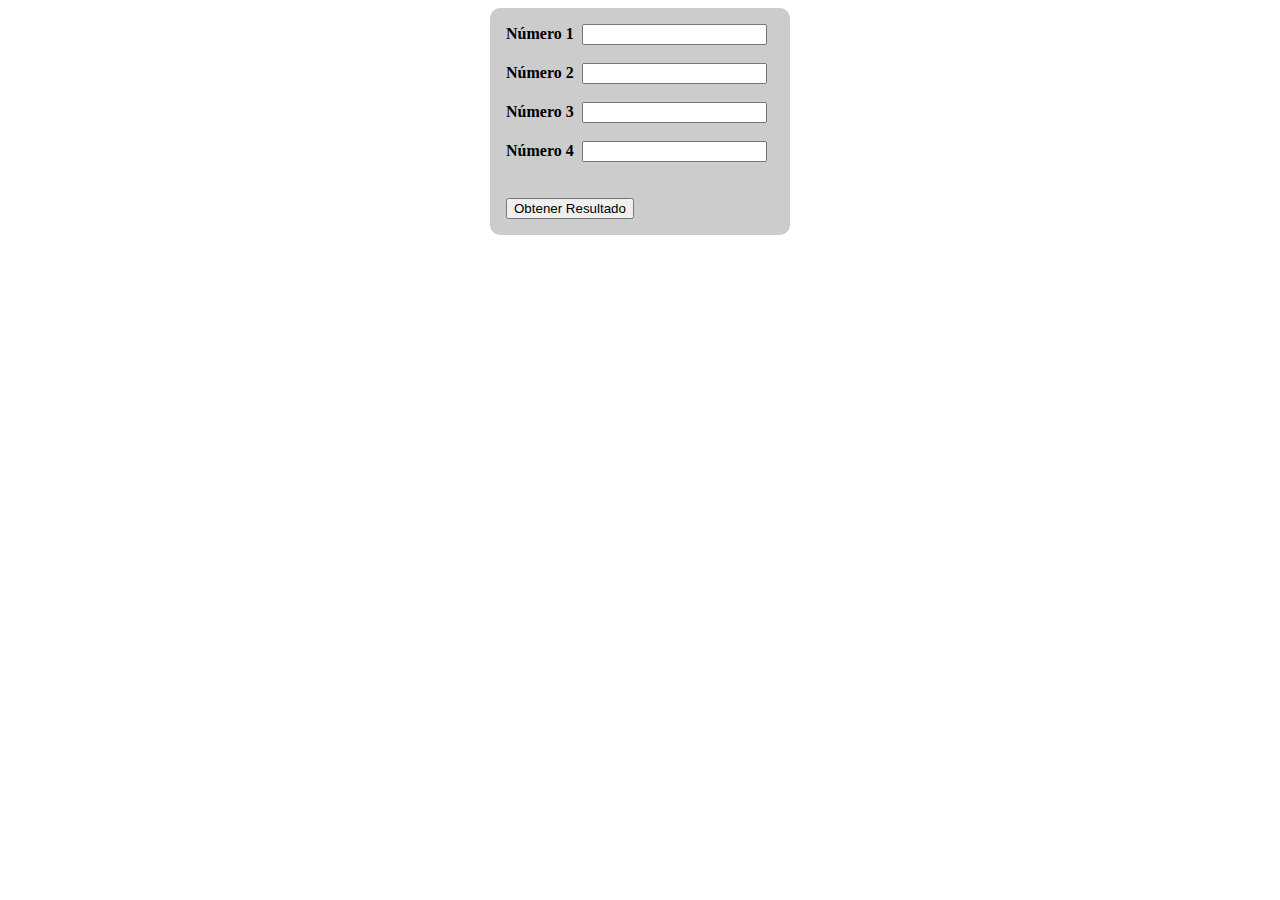
<file: index.html>
<!DOCTYPE html>
<html lang="es">
<head>
    <meta charset="UTF-8">
    <meta http-equiv="X-UA-Compatible" content="IE=edge">
    <meta name="viewport" content="width=device-width, initial-scale=1.0">
    <title>Calculadora con JS</title>
    <link rel="stylesheet" href="./style.css">
    <!-- Enlace / Comunicación con JS -->
    <script src="./funciones.js"></script>
</head>
<body>
    <form>
        <div class="form-group">
            <label for="num1">Número 1</label>
            <input type="number" class="form-control" id="num1" name="num1"/>
        </div>
        <br>
        <div class="form-group">
            <label for="num2">Número 2</label>
            <input type="number" class="form-control" id="num2" name="num2"/>
        </div>
        <br>
        <!-- Input Tarea en Clase -->
        <div class="form-group">
            <label for="num2">Número 3</label>
            <input type="number" class="form-control" id="num3" name="num3"/>
        </div>
        <br>
        <div class="form-group">
            <label for="num2">Número 4</label>
            <input type="number" class="form-control" id="num4" name="num4"/>
        </div>
        <br><br>
        <!-- A este botón se le asignó un evento(onclick) que al ser clickeado se disparará un elemento -->
        <button type="submit" class="btn btn-primary" onclick="suma()">Obtener Resultado</button>
    </form>
</body>
</html>
</file>
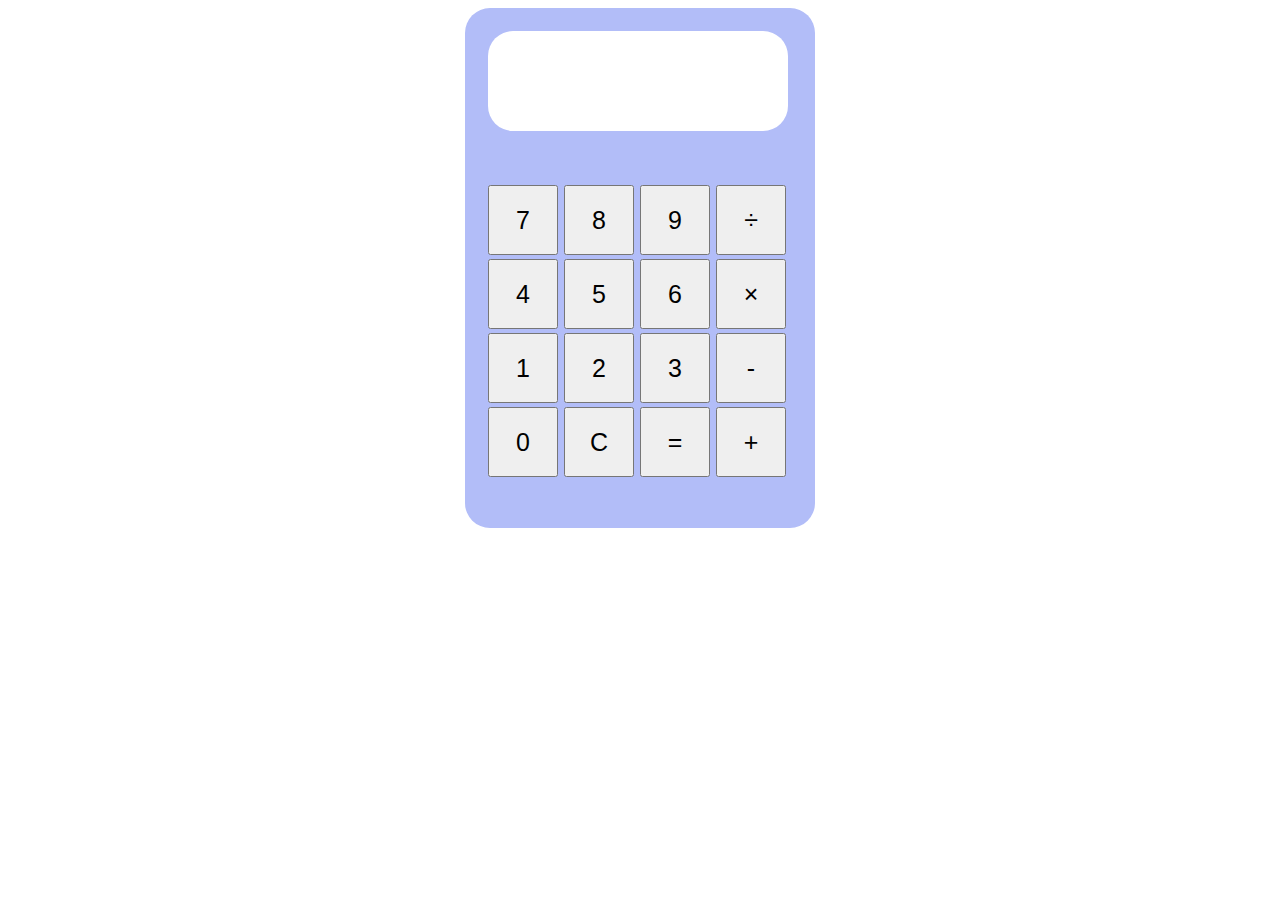
<file: TaskCalculadora/index.html>
<!DOCTYPE html>
<html lang="es">
<head>
    <meta charset="UTF-8">
    <meta http-equiv="X-UA-Compatible" content="IE=edge">
    <meta name="viewport" content="width=device-width, initial-scale=1.0">
    <title>Mi Primera Calculadora</title>
    <link type="text/css" href="./style.css" rel="stylesheet">
    <script src="./funciones.js"></script>
</head>
<body onload="init();">
    <!-- Primera Calculadora -->
    <table class="calculadora">
        <!-- Salida de resultados -->
        <tr>
            <td colspan="4">
                <span id="resultado"></span>
            </td>
        </tr>
    
        <!-- Botones -->
        <tr>
            <td><button id="siete">7</button></td>
            <td><button id="ocho">8</button></td>
            <td><button id="nueve">9</button></td>
            <td><button id="division">÷</button></td> 
        </tr>
    
        <tr>
            <td><button id="cuatro">4</button></td>
            <td><button id="cinco">5</button></td>
            <td><button id="seis">6</button></td>
            <td><button id="multiplicacion">×</button></td> 
        </tr>
    
        <tr>
            <td><button id="uno">1</button></td>
            <td><button id="dos">2</button></td>
            <td><button id="tres">3</button></td>
            <td><button id="resta">-</button></td> 
        </tr>
    
        <tr> 
            <td><button id="cero">0</button></td>
            <td><button id="limpiar">C</button></td>
            <td><button id="igual">=</button></td>
            <td><button id="suma">+</button></td> 
        </tr>
    </table>
</body>
</html>
</file>
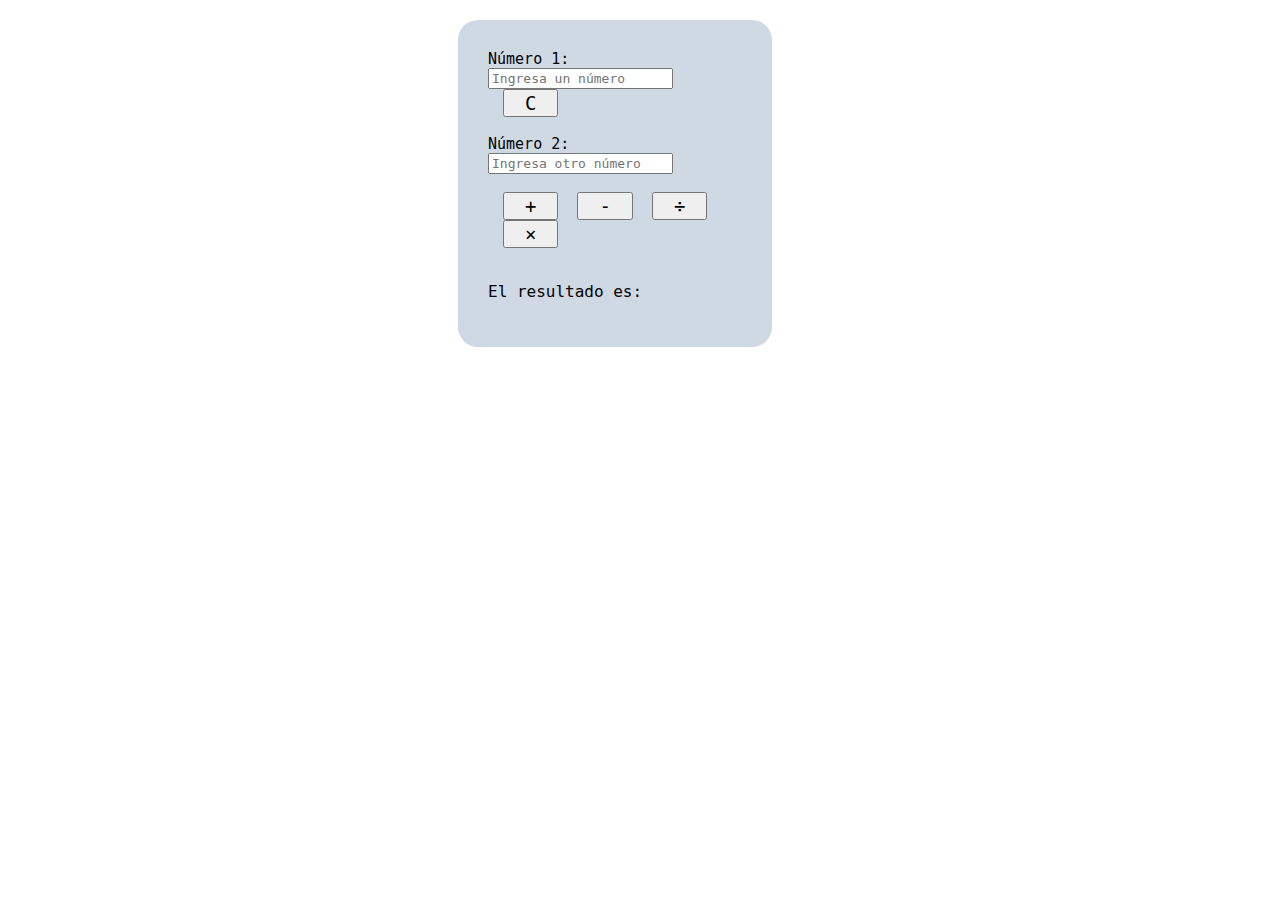
<file: TaskCalculadora/index_2.html>
<!DOCTYPE html>
<html lang="es">
<head>
    <meta charset="UTF-8">
    <meta http-equiv="X-UA-Compatible" content="IE=edge">
    <meta name="viewport" content="width=device-width, initial-scale=1.0">
    <title>Mi segunda Calculadora</title>
    <link type="text/css" href="./style2.css" rel="stylesheet">
    <script src="./funciones2.js"></script>
</head>
<body>
    <!-- Segunda Calculadora -->
    <form id="calculadora2">
        <label>Número 1: </label>
        <input type="number" id="numero1" placeholder="Ingresa un número">

        <button onclick="clean();">C</button> 
        <br><br>

        <label>Número 2: </label>
        <input type="number" id="numero2" placeholder="Ingresa otro número">
        <br><br>

        <!-- Operadores -->
        <button type="button" onclick="sum();">+</button>
        <button type="button" onclick="subt();">-</button>
        <button type="button" onclick="div();">÷</button>
        <button type="button" onclick="mult();">×</button>
        <br><br>
        
        <p>El resultado es: <span id="result"></span></p>

    </form>
</body>
</html>
</file>
<file: style.css>
*{box-sizing:border-box;}

form{
    width:300px;
    padding:16px;
    border-radius:10px;
    margin:auto;
    background-color:#ccc;
}

form label{
    width:72px;
    font-weight:bold;
    display:inline-block;
}

form input[type="text"],

form input[type="password"]{
    width:180px;
    padding:3px 10px;
    border:1px solid #f6f6f6;
    border-radius:3px;
    background-color:#f6f6f6;
    margin:8px 0;
    display:inline-block;
}

form input[type="submit"]{
    width:100%;
    padding:8px 16px;
    margin-top:32px;
    border:1px solid #000;
    border-radius:5px;
    display:block;
    color:#fff;
    background-color:#000;
} 

form input[type="submit"]:hover{
    cursor:pointer;
}

textarea{
    width:100%;
    height:100px;
    border:1px solid #f6f6f6;
    border-radius:3px;
    background-color:#f6f6f6;           
    margin:8px 0;
    /*resize: vertical | horizontal | none | both*/
    resize:none;
    display:block;
}
</file>
<file: TaskCalculadora/style.css>
/* Primera Calculadora */
.calculadora{
    display: block;
    margin: 0 auto;
    padding: 20px;
    background-color: rgb(178, 189, 248);
    width: 350px;
    height: 520px;
    border-radius: 25px;
}

.calculadora td button{
    display: block;
    width: 70px;
    height: 70px;
    font-size: 25px;
    /* margin-left: -15px; */
}

#resultado{
    display: block;
    text-align: right;
    font-size: 40px;
    margin-bottom: 50px;
    width: 300px;
    height: 100px;
    line-height: 100px;
    background-color: #fff;
    border-radius: 25px;
    overflow-y: scroll;
    font-family:monospace;
}
</file>
<file: TaskCalculadora/style2.css>
/* Segunda Calculadora */
#calculadora2{
    background-color: rgb(207, 217, 228);
    padding: 30px;
    border-radius: 20px;
    margin-top: 20px;
    margin-left: 450px;
    margin-right: 500px;
}

#calculadora2 label{
    font-size: 15px;
    font-family: monospace;
}

#calculadora2 ::placeholder{
    font-size: 13px;
    font-family: monospace;
}

#calculadora2 button{
    padding-left: 20px;
    padding-right: 20px;
    margin-inline-start: 15px;
    font-size: 19px;
    font-family: monospace;
}

#calculadora2 p{
    font-size: 16px;
    font-family: monospace;
}
</file>
